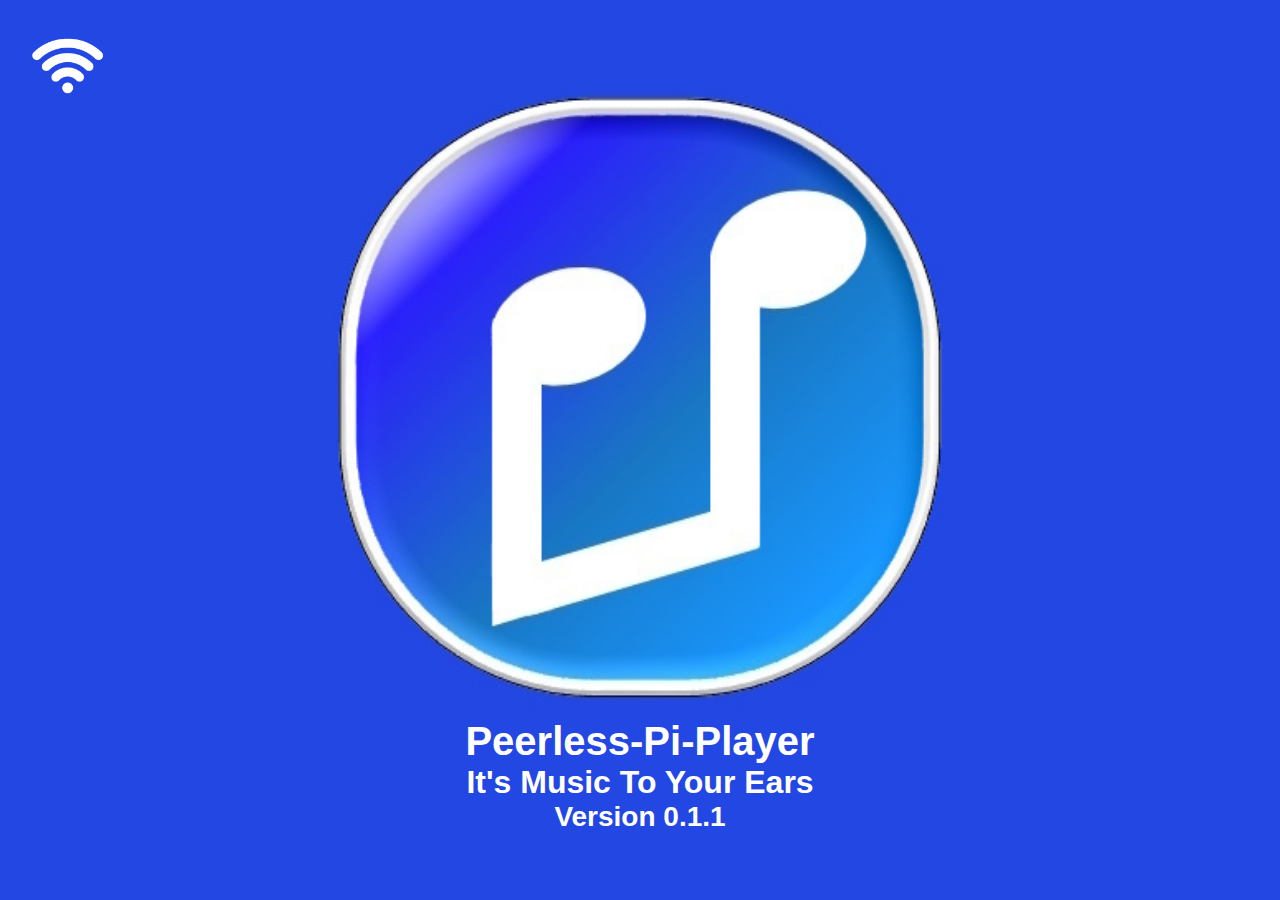
<file: pi-player/index.html>
<!DOCTYPE html>
<html lang="en">

<head>
    <meta charset="utf-8" />
    <title>Peerless-Pi-Player</title>
    <link rel="shortcut icon" type="image/x-icon" href="./graphics/icon.ico" />
    <script src="./js/jquery-3.6.4.min.js"></script>
    <link href="./css/style.css" rel="stylesheet" type="text/css" />
</head>

<body id="screen">
    <div id="divContainer">
        <img class="white" id="imgOnline" alt="on/offline" />
        <div id="divImageContainer">
            <img id="imgAlbumArtwork" alt="Album Artwork">
        </div>

        <div id="divTextContainer">
            <h1><span id="artist"></span></h1>
            <br />
            <h2><span id="album"></span></h2>
            <br />
            <h3><span id="track"></span></h3>
        </div>

    </div>

    <!--Links to scripts-->
    <script src="./js/colour.js" type="text/javascript"></script>
    <script src="./js/index.js" type="text/javascript"></script>

</body>
</html>
</file>
<file: pi-player/css/style.css>
body {
    height: auto;
    font-family: 'Calibri', 'Arial', 'sans-serif';
    color: white;
    margin: 0;
    padding: 0;
    overflow-x: hidden;
    background-color: #2347E3;
    cursor: none;
}

h1 {
    font-size: 2.5em;
    margin: 0;
    padding: 0;
    display: inline-block;
}

h2 {
    font-size: 2em;
    margin: 0;
    padding: 0;
    display: inline-block;
}

h3 {
    font-size: 1.75em;
    margin: 0;
    padding: 0;
    display: inline-block;
}

#imgOnline{
    padding: 30px 0px 0px 30px;
    width: 75px;
    height: 75px;   
}

#divContainer {
    height: 100vh;
    position: relative;
}

#divImageContainer {
    margin: 0;
    position: absolute;
    top: 49%;
    left: 50%;
    transform: translate(-50%, -50%);
}

    #divImageContainer img {
        width: 750px;
    }

#divTextContainer {
    text-align: center;
    white-space: nowrap;
    margin: 0;
    position: absolute;
    top: 75%;
    left: 50%;
    transform: translate(-50%);
}
</file>
